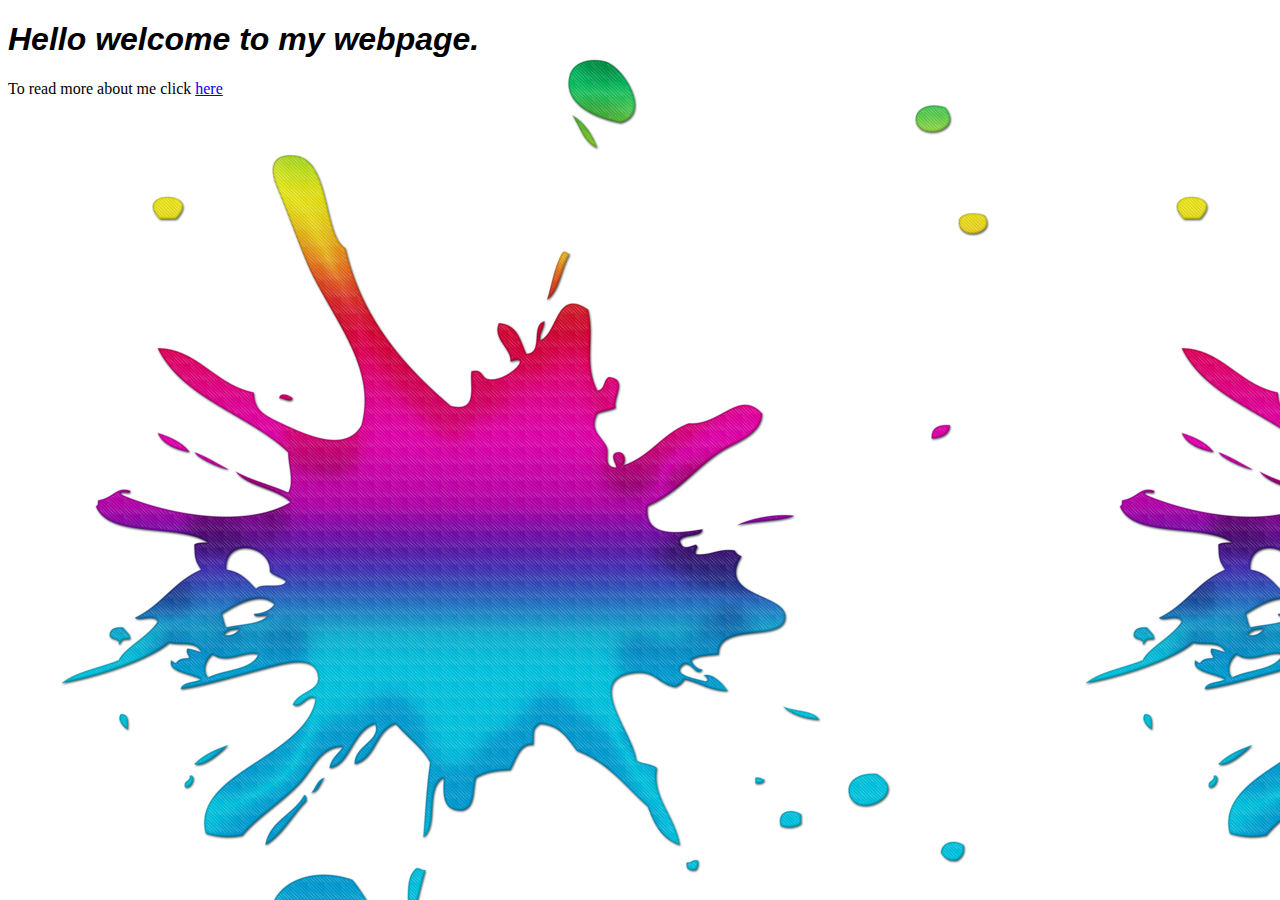
<file: index.html>
<!DOCTYPE html>
<html>
<head>
 <link href="css/styles.css" rel="stylesheet" type="text/css">
 <title=Richard's profile>
</head>
  <body>
   <h1>Hello welcome to my webpage.</h1>
  <p class="p1">To read more about me click <a href="about-me.html" >here </p>

  </body>
 </html>
</file>
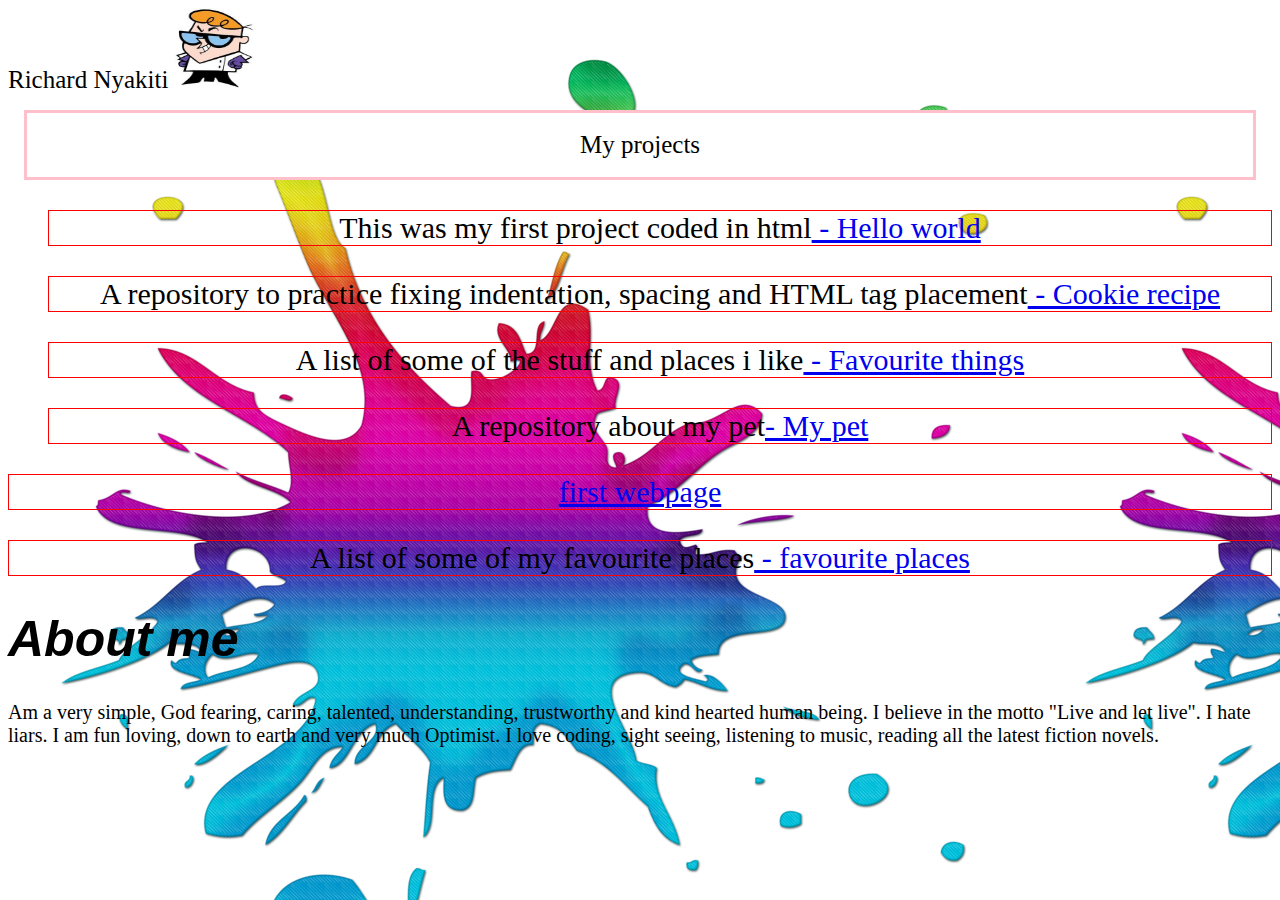
<file: about-me.html>
<!DOCTYPE html>
<html>
<head>
<link href="css/styles.css" rel="stylesheet" type="text/css" media="all"
</head>
<title>About me</title>
<body class="newb">
  <p1 class="second">Richard Nyakiti<p1>
    <img src="dexter.jpg" align="centre" width="80" height="80">
    <div class="info">My projects</div>

    <ul>
      <p class="alt"
      <li>This was my first project coded in html<a href="https://github.com/Richard254/hello-world"> - Hello world</a></li>
      <p class="alt"
      <li>A repository to practice fixing indentation, spacing and HTML tag placement<a href="https://github.com/Richard254/cookie-recipe"> - Cookie recipe</a></li>
      <p class="alt"
      <li>A list of some of the stuff and places i like<a href="https://github.com/Richard254/favourite-things"> - Favourite things</a></li>
      <p class="alt"
      <li>A repository about my pet<a href="https://github.com/Richard254/my-pet">- My pet</a></li></p>
    </ul>
    <p class="alt"
      <li><a href="https://github.com/Richard254/First-webpage">first webpage</a></li>
    </p>
        <p class="alt"
      <li>A list of some of my favourite places<a href="https://github.com/Richard254/favourite-places"> - favourite places</a></li>
    </p>
    </ul>
    <h1>About me</h1>
    <p class="about"> Am a very simple, God fearing, caring, talented, understanding, trustworthy
        and kind hearted human being. I believe in the motto "Live and let live".
        I hate liars. I am fun loving, down to earth and very much Optimist.
        I love coding, sight seeing, listening to music, reading all the latest fiction novels.</p>
      <div class=""
  </body>
</html>
</file>
<file: css/styles.css>
h1{
  font-family: sans-serif;
  font-style: italic;
  color: black;
  }
body{
 background-image: url(use.png);
 font-family: Helevitica;
 color:black;
 }
p.p1{
  font-family: inherit;
  color:black;
  text-align: left;
}
.info{
  text-align: center;
  background-color: white;
  padding: 18px;
  margin: 16px;
  border: 3px solid pink;
  font-family: Aharoni;
  color:black;
  font-size: 25px
}
body.newb{
background-image: image(colour.png);}
p1.second{
  font-family:Aharoni;
  font-size: 25px;
  color: black;

}
p.about{
   font-size: 20px;
   font-family: fantasy;
 }
 p.alt{
   font-family: Poor Richard;
   font-size: 30px;
   border: 3px solid red;
   border-width: thin;
   border-style:double;
   text-align: center;

 }
</file>
